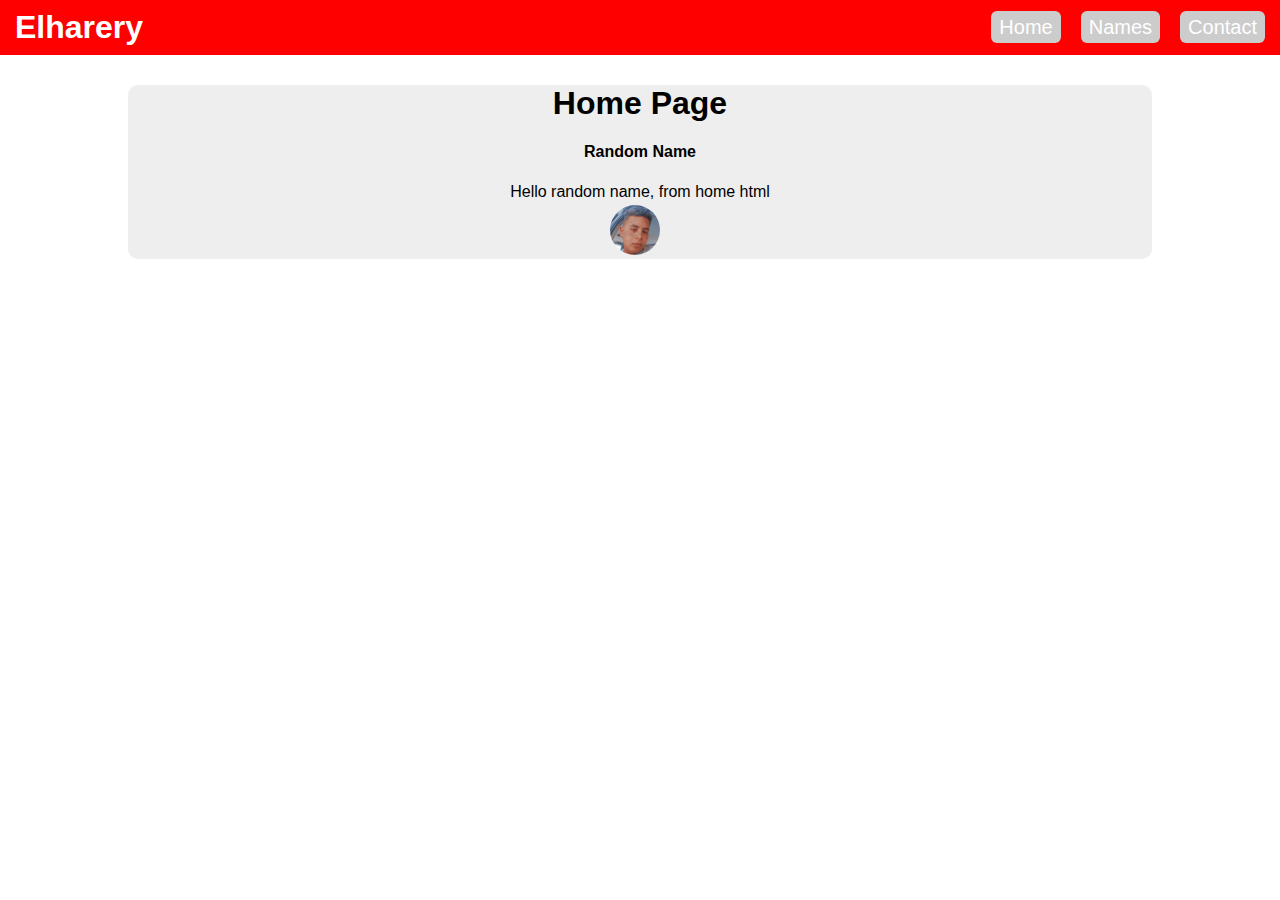
<file: index.html>
<!DOCTYPE html>
<html lang="en" ng-app="myFirstApp">
  <head>
    <base href="/" />
    <title>Angular JS</title>
    <link rel="stylesheet" href="content/css/style.css" />
    <script type="text/javascript" src="app/lib/angular.min.js"></script>
    <script type="text/javascript" src="app/lib/angular-route.min.js"></script>
    <script
      type="text/javascript"
      src="app/lib/angular-animate.min.js"
    ></script>
    <script src="app/app.js"></script>
  </head>
  <body>
    <header ng-include="'header.html'"></header>
    <main ng-view></main>
  </body>
</html>
</file>
<file: content/css/style.css>
body {
  padding: 0;
  margin: 0;
}
#header {
  padding-inline: 15px;
  display: flex;
  align-items: center;
  justify-content: space-between;
  background-color: #ff0000;
  color: #fff;
}

#header ul {
  display: flex;
  align-items: center;
  gap: 20px;
  list-style: none;
}

#header ul a {
  font-size: 20px;
  transition: 0.3s;
  color: #fff;
  text-decoration: none;
  -webkit-transition: 0.3s;
  -moz-transition: 0.3s;
  -ms-transition: 0.3s;
  -o-transition: 0.3s;
}
#header ul a:hover {
  color: #ccc;
}
/* Net ninja */
body {
  font-family: Helvetica;
  margin: 0;
}

h1,
h2,
h3 {
  margin: 0;
}
a {
  color: #fff;
  padding: 5px 8px;
  background-color: #ccc;
  text-decoration: none;
  border-radius: 6px;
  -webkit-border-radius: 6px;
  -moz-border-radius: 6px;
  -ms-border-radius: 6px;
  -o-border-radius: 6px;
}

.belt {
  padding: 5px 10px;
  border-radius: 10px;
  margin-left: 5px;
  color: #fff;
  font-size: 15px;
  text-transform: uppercase;
}

#menu-bar {
  background: crimson;
  color: #fff;
  padding: 10px;
}

#menu-bar h1 {
  font-size: 24px;
  font-weight: normal;
  display: inline-block;
}

#menu-bar ul {
  float: right;
  list-style-type: none;
  padding: 0;
  margin: 6px 0;
}

#menu-bar li {
  float: right;
  margin-left: 20px;
}

#menu-bar a {
  color: #fff;
}

main {
  background: #eee;
  width: 80%;
  margin: 30px auto;
  border-radius: 10px;
}

.content {
  padding: 20px;
  overflow: hidden;
}

.content button,
.content input[type="submit"] {
  background: #fff;
  padding: 10px;
  border-radius: 10px;
  cursor: pointer;
  color: #777;
  border: 0;
  box-shadow: 2px 2px 2px rgba(20, 20, 20, 0.1);
  font-size: 16px;
}

.content button:nth-child(2) {
  float: right;
}

.content ul {
  padding: 0;
  list-style-type: none;
  margin: 30px 0;
}

.content li {
  padding: 15px 0;
  border-top: 1px solid #e2e2e2;
  color: #444;
}

.content li span {
  float: right;
}

.content li h3 {
  display: inline-block;
  font-weight: normal;
  font-size: 22px;
}

.content input {
  width: 90%;
  padding: 10px 5%;
  border-radius: 10px;
  border: 2px solid #ddd;
  margin: 10px 0;
}

.content input[type="submit"]:last-child {
  width: 150px;
  display: block;
  margin: 15px auto;
}

.remove {
  float: right;
  padding: 5px;
  background: #fff;
  width: 18px;
  text-align: center;
  border-radius: 20px;
  color: crimson;
  cursor: pointer;
  margin-left: 10px;
}

img {
  margin: -12px 10px 0 0;
  width: 50px;
  height: 50px;
  border-radius: 50%;
  -webkit-border-radius: 50%;
  -moz-border-radius: 50%;
  -ms-border-radius: 50%;
  -o-border-radius: 50%;
}

li img {
  float: left;
}

.name {
  padding: 20px;
}

.first {
  display: flex;
  align-items: center;
  justify-content: space-between;
  margin-bottom: 20px;
}

.contact form {
  display: flex;
  flex-direction: column;
  justify-content: center;
  align-items: center;
  gap: 20px;
  padding: 20px;
}
.contact form input:not(input[type="submit"]),
.contact textarea {
  padding: 10px;
  border: 1px solid #ccc;
  width: 300px;
  outline: none;
  border-radius: 6px;
  -webkit-border-radius: 6px;
  -moz-border-radius: 6px;
  -ms-border-radius: 6px;
  -o-border-radius: 6px;
}

.contact textarea {
  resize: none;
  height: 150px;
}
.contact input[type="submit"] {
  padding: 10px 30px;
  border-radius: 12px;
  outline: none;
  border: none;
  cursor: pointer;
  background-color: #fff;
  -webkit-border-radius: 12px;
  -moz-border-radius: 12px;
  -ms-border-radius: 12px;
  -o-border-radius: 12px;
}
.contact input.ng-valid.ng-dirty,
.contact input.ng-valid-email.ng-dirty {
  border: 1px solid #0f0 !important;
}
.contact input.ng-invalid.ng-dirty,
.contact input.ng-invalid-email.ng-dirty {
  border: 1px solid #f00 !important;
}

input[disabled="disabled"] {
  opacity: 0.4;
  cursor: not-allowed !important;
}

/* Animations */
main.ng-enter {
  transition: 0.5s linear all;
  opacity: 0;
  -webkit-transition: 0.5s linear all;
  -moz-transition: 0.5s linear all;
  -ms-transition: 0.5s linear all;
  -o-transition: 0.5s linear all;
}

/* The finishing CSS styles for the enter animation */
main.ng-enter.ng-enter-active {
  opacity: 1;
}

#name-list li.ng-enter {
  transition: 0.5s linear all;
  opacity: 0;
  transform: translateY(30px);
  -webkit-transition: 0.5s linear all;
  -moz-transition: 0.5s linear all;
  -ms-transition: 0.5s linear all;
  -o-transition: 0.5s linear all;
  -webkit-transform: translateY(30px);
  -moz-transform: translateY(30px);
  -ms-transform: translateY(30px);
  -o-transform: translateY(30px);
}
#name-list li.ng-enter.ng-enter-active {
  opacity: 1;
  transform: translateY(0px);
  -webkit-transform: translateY(0px);
  -moz-transform: translateY(0px);
  -ms-transform: translateY(0px);
  -o-transform: translateY(0px);
}
#name-list li.ng-leave {
  transition: 0.2s linear all;
  opacity: 1;
  transform: translateX(0);
  -webkit-transition: 0.2s linear all;
  -moz-transition: 0.2s linear all;
  -ms-transition: 0.2s linear all;
  -o-transition: 0.2s linear all;
  -webkit-transform: translateX(0);
  -moz-transform: translateX(0);
  -ms-transform: translateX(0);
  -o-transform: translateX(0);
}
#name-list li.ng-leave.ng-leave-active {
  opacity: 0;
  transform: translateX(-100%);
  -webkit-transform: translateX(-100%);
  -moz-transform: translateX(-100%);
  -ms-transform: translateX(-100%);
  -o-transform: translateX(-100%);
}

#name-list li.ng-leave-stagger {
  transition-delay: 0.2s;
  transition-duration: 0;
}
</file>
